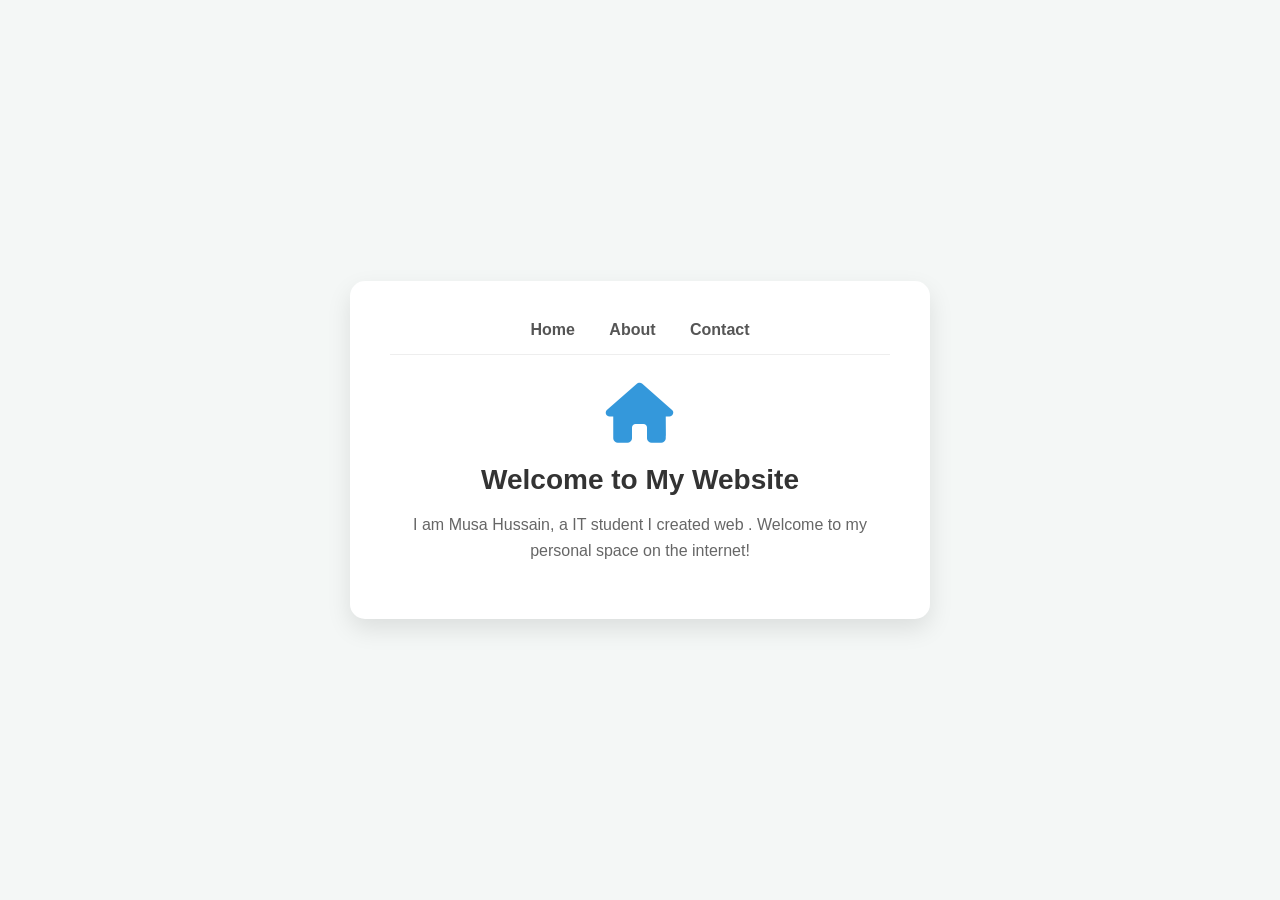
<file: index.html>
<!DOCTYPE html>
<html lang="en">
<head>
    <meta charset="UTF-8">
    <meta name="viewport" content="width=device-width, initial-scale=1.0">
    <title>Musa's Website - Home</title>
    <link rel="stylesheet" href="https://cdnjs.cloudflare.com/ajax/libs/font-awesome/6.0.0/css/all.min.css">
    <link rel="stylesheet" href="style.css">
</head>





    
<body>

    <div class="main-container">
        
        <nav>
            <a href="index.html">Home</a> 
            <a href="about.html">About</a> 
            <a href="contact.html">Contact</a>
        </nav>

        <div class="page-icon">
            <i class="fas fa-home"></i>
        </div>

        <h1>Welcome to My Website</h1>
        <p>I am Musa Hussain, a  IT student  I created web . Welcome to my personal space on the internet!</p>
        
    </div>

</body>
</html>
</file>
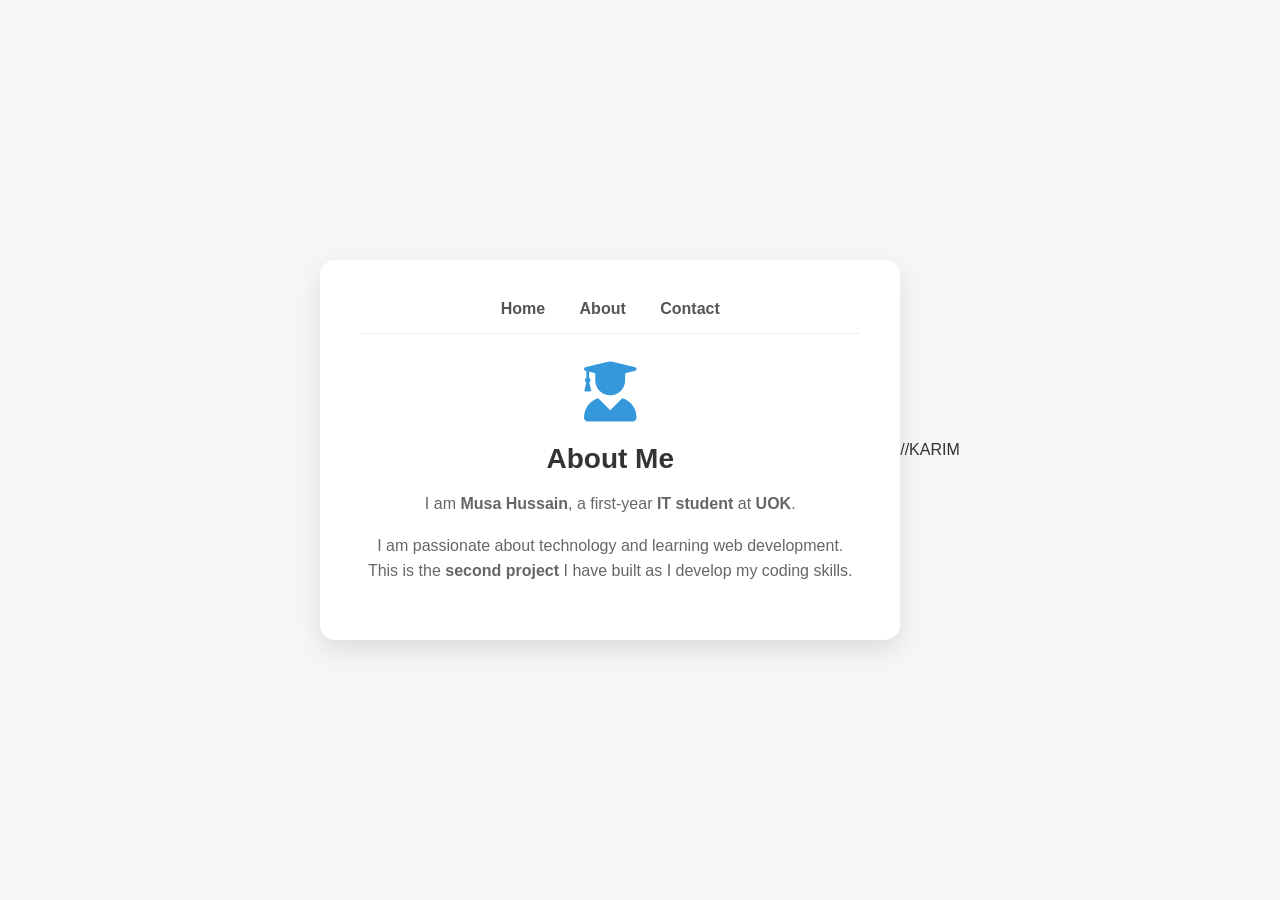
<file: about.html>
<!DOCTYPE html>
<html lang="en">
<head>
    <meta charset="UTF-8">
    <meta name="viewport" content="width=device-width, initial-scale=1.0">
    <title>Musa's Website - About Me</title>
    <link rel="stylesheet" href="https://cdnjs.cloudflare.com/ajax/libs/font-awesome/6.0.0/css/all.min.css">
    <link rel="stylesheet" href="style.css">
</head>
<body>

    <div class="main-container">
        
        <nav>
            <a href="index.html">Home</a> 
            <a href="about.html">About</a> 
            <a href="contact.html">Contact</a>
        </nav>

        <div class="page-icon">
            <i class="fas fa-user-graduate"></i>
        </div>

        <h1>About Me</h1>
        
        <p>
            I am <strong>Musa Hussain</strong>, a first-year <strong>IT student</strong> at <strong>UOK</strong>.
        </p>
        
        <p>
            I am passionate about technology and learning web development. 
            This is the <strong>second project</strong> I have built as I develop my coding skills.
        </p>
        
    </div>

</body>
</html>
//KARIM
</file>
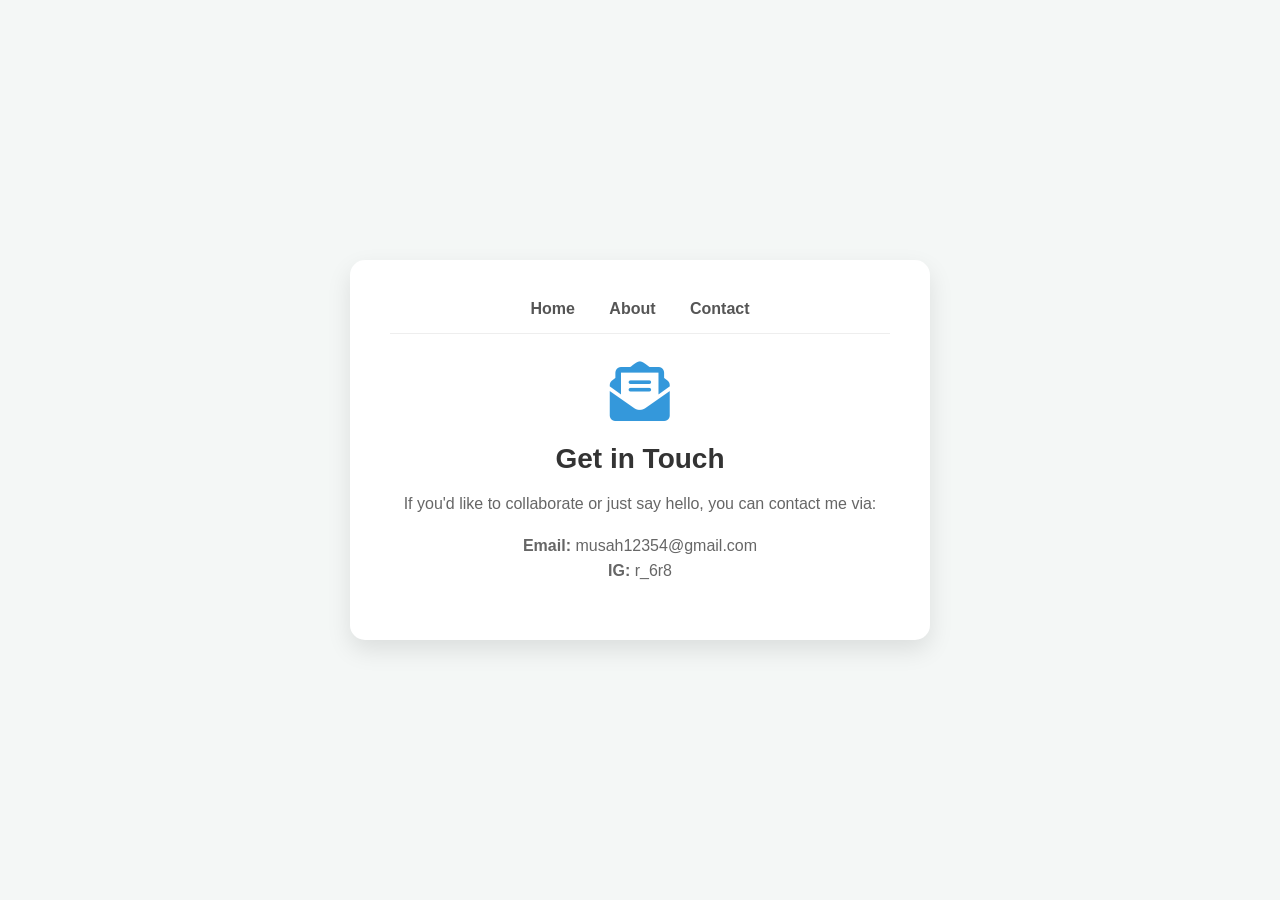
<file: contact.html>
<!DOCTYPE html>
<html lang="en">
<head>
    <meta charset="UTF-8">
    <meta name="viewport" content="width=device-width, initial-scale=1.0">
    <title>Musa's Website - Contact</title>
    <link rel="stylesheet" href="https://cdnjs.cloudflare.com/ajax/libs/font-awesome/6.0.0/css/all.min.css">
    <link rel="stylesheet" href="style.css">
</head>
<body>

    <div class="main-container">
        
        <nav>
            <a href="index.html">Home</a> 
            <a href="about.html">About</a> 
            <a href="contact.html">Contact</a>
        </nav>

        <!-- أيقونة خاصة بصفحة الاتصال (أيقونة ظرف بريد) -->
        <div class="page-icon">
            <i class="fas fa-envelope-open-text"></i>
        </div>

        <h1>Get in Touch</h1>
        <p>If you'd like to collaborate or just say hello, you can contact me via:</p>
        
        <!-- التعديل الجديد للإيميل والإنستغرام -->
        <p>
            <strong>Email:</strong> musah12354@gmail.com<br>
            <strong>IG:</strong> r_6r8
        </p>
        
    </div>

</body>
</html>
</file>
<file: style.css>
/* --- ملف تنسيق style.css --- */

/* إعدادات عامة للصفحة لجعلها في المنتصف عمودياً وأفقياً */
body {
    font-family: 'Arial', sans-serif; /* نوع الخط */
    background-color: #f4f7f6; /* لون خلفية مريح للعين */
    margin: 0;
    display: flex; /* Flexbox طريقة حديثة للترتيب */
    justify-content: center; /* توسيط أفقي */
    align-items: center; /* توسيط عمودي */
    min-height: 100vh; /* جعل الـ body يأخذ طول الشاشة الكامل */
    color: #333; /* لون النص */
}

/* تنسيق الحاوية الرئيسية للمحتوى */
.main-container {
    background-color: #ffffff; /* خلفية بيضاء */
    padding: 40px; /* مسافة داخلية */
    border-radius: 15px; /* حواف دائرية */
    box-shadow: 0 10px 25px rgba(0,0,0,0.1); /* ظل خفيف ليبرز العنصر */
    text-align: center; /* توسيط كل النصوص والأيقونات بالداخل */
    width: 90%; /* عرض مرن يناسب الهواتف */
    max-width: 500px; /* أقصى عرض على الكمبيوتر */
}

/* تنسيق قائمة التنقل */
nav {
    margin-bottom: 25px; /* مسافة تحت القائمة */
    border-bottom: 1px solid #eee; /* خط فاصل */
    padding-bottom: 15px;
}

/* تنسيق الروابط */
nav a {
    text-decoration: none; /* إزالة الخط تحت الرابط */
    color: #555; /* لون الرابط الأساسي */
    margin: 0 15px; /* مسافة بين الروابط */
    font-weight: bold;
    transition: color 0.3s; /* تأثير عند تمرير الفأرة */
}

nav a:hover {
    color: #3498db; /* يتغير اللون للأزرق عند التمرير */
}

/* تنسيق الأيقونات (نجعلها كبيرة وملونة) */
.page-icon {
    font-size: 60px; /* حجم كبير للأيقونة */
    color: #3498db; /* لون أزرق جذاب */
    margin-bottom: 15px; /* مسافة تحت الأيقونة */
}

/* تنسيق العناوين والفقرات */
h1 {
    font-size: 28px;
    margin-bottom: 10px;
    margin-top: 10px;
}

p {
    line-height: 1.6; /* مسافة بين السطور */
    color: #666;
}
</file>
